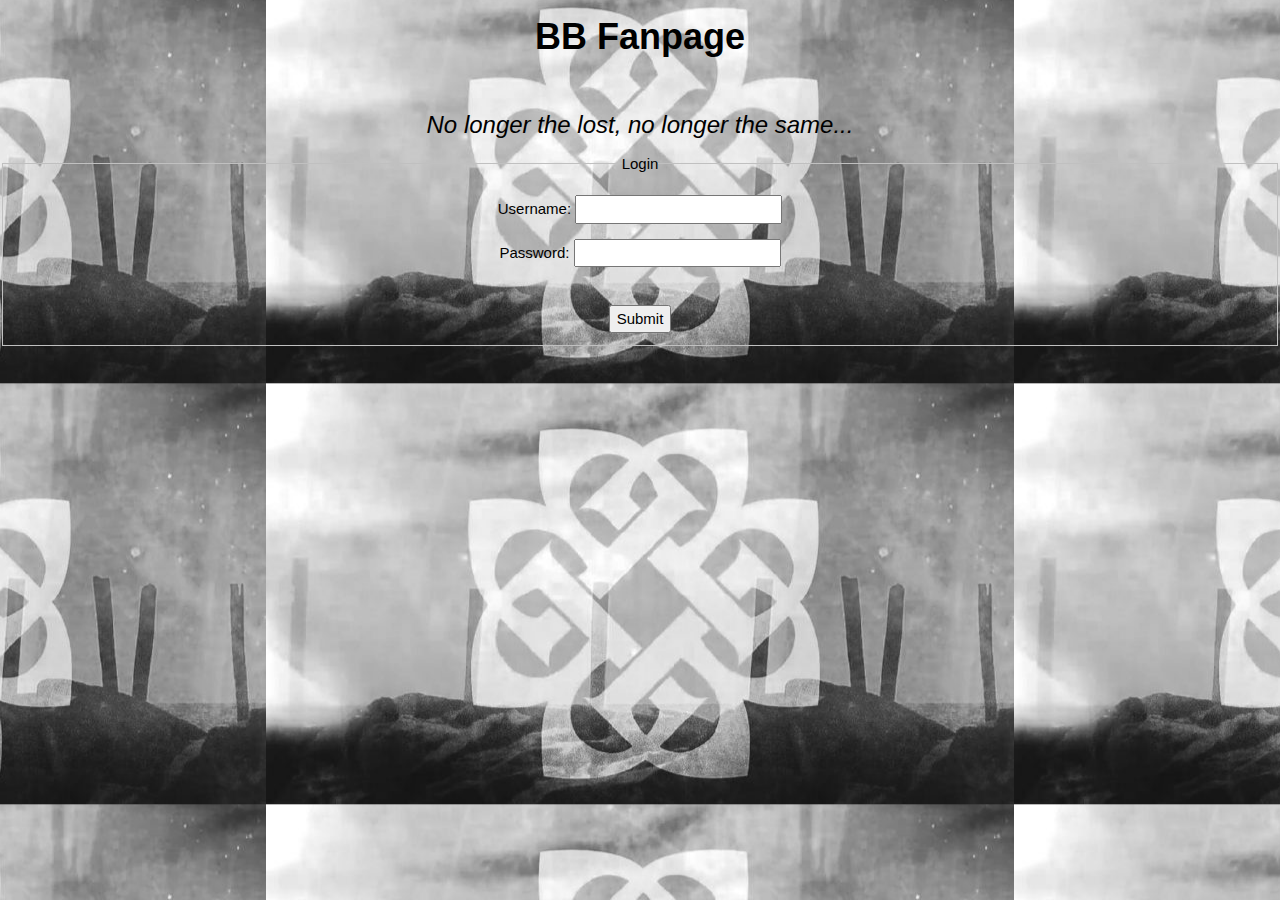
<file: login.html>
<!DOCTYPE html>
<html lang="en">
<head>
	<title>BB fanpage</title>
	<link rel="shortcut icon" href="images/logo_small.png" type="image/png"/>
	<meta charset="UTF-8">
	<link rel="stylesheet" type="text/css" href="style.css">
	<meta name="viewport" content="width=device-width, initial-scale=1">
	<link rel="stylesheet" href="https://www.w3schools.com/w3css/4/w3.css">
	<link rel="stylesheet" href="https://fonts.googleapis.com/css?family=Lato">

</head>

<body align="center" id="pozadie">

	<h1><strong>BB Fanpage</strong></h1>
	<br>
	<h3><i>No longer the lost, no longer the same...</i></h3>


<fieldset>
	<legend>Login</legend>
<form action="program.php" method="post">
	<p>Username: <input type="text" name="login"></p></form>
	<p>Password: <input type="Password" name="login"></p></form>
	<br>
	<input type="submit" name="Login">
</form>
</fieldset>

</body>
</html>
</file>
<file: style.css>
body {
font-family: "Lato", sans-serif;
text-align: center;
background-position: 50% 50%;
background-repeat: repeat;
}

#pozadie{
  background-image: url(images/background.jpg);
  width: 100%;
  height: auto;
}
</file>
